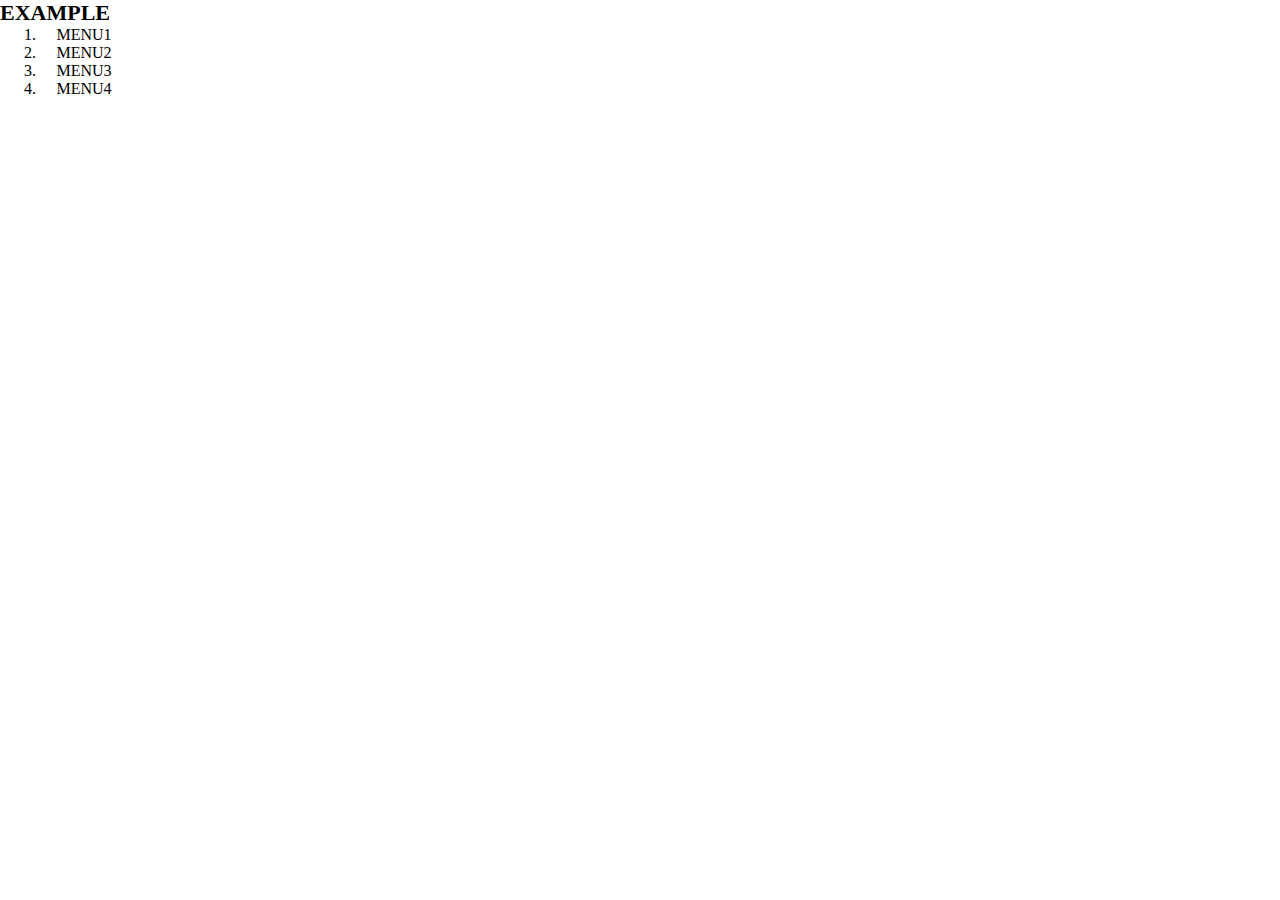
<file: 1-5-確認問題.html>
<!DOCTYPE html>
<html lang="ja">
  <head>
    <meta charset="UTF-8" />
    <link rel="stylesheet" href="1-5-確認問題.css" />
    <title>EXAMPLE</title>
  </head>

  <body>
    <header>
      <h1 class="headline">EXAMPLE</h1>
      <nav class="nav">
        <ol class="list">
          <li class="list-item">MENU1</li>
          <li class="list-item">MENU2</li>
          <li class="list-item">MENU3</li>
          <li class="list-item">MENU4</li>
        </ol>
      </nav>

    </header>

  </body>

</html>
</file>
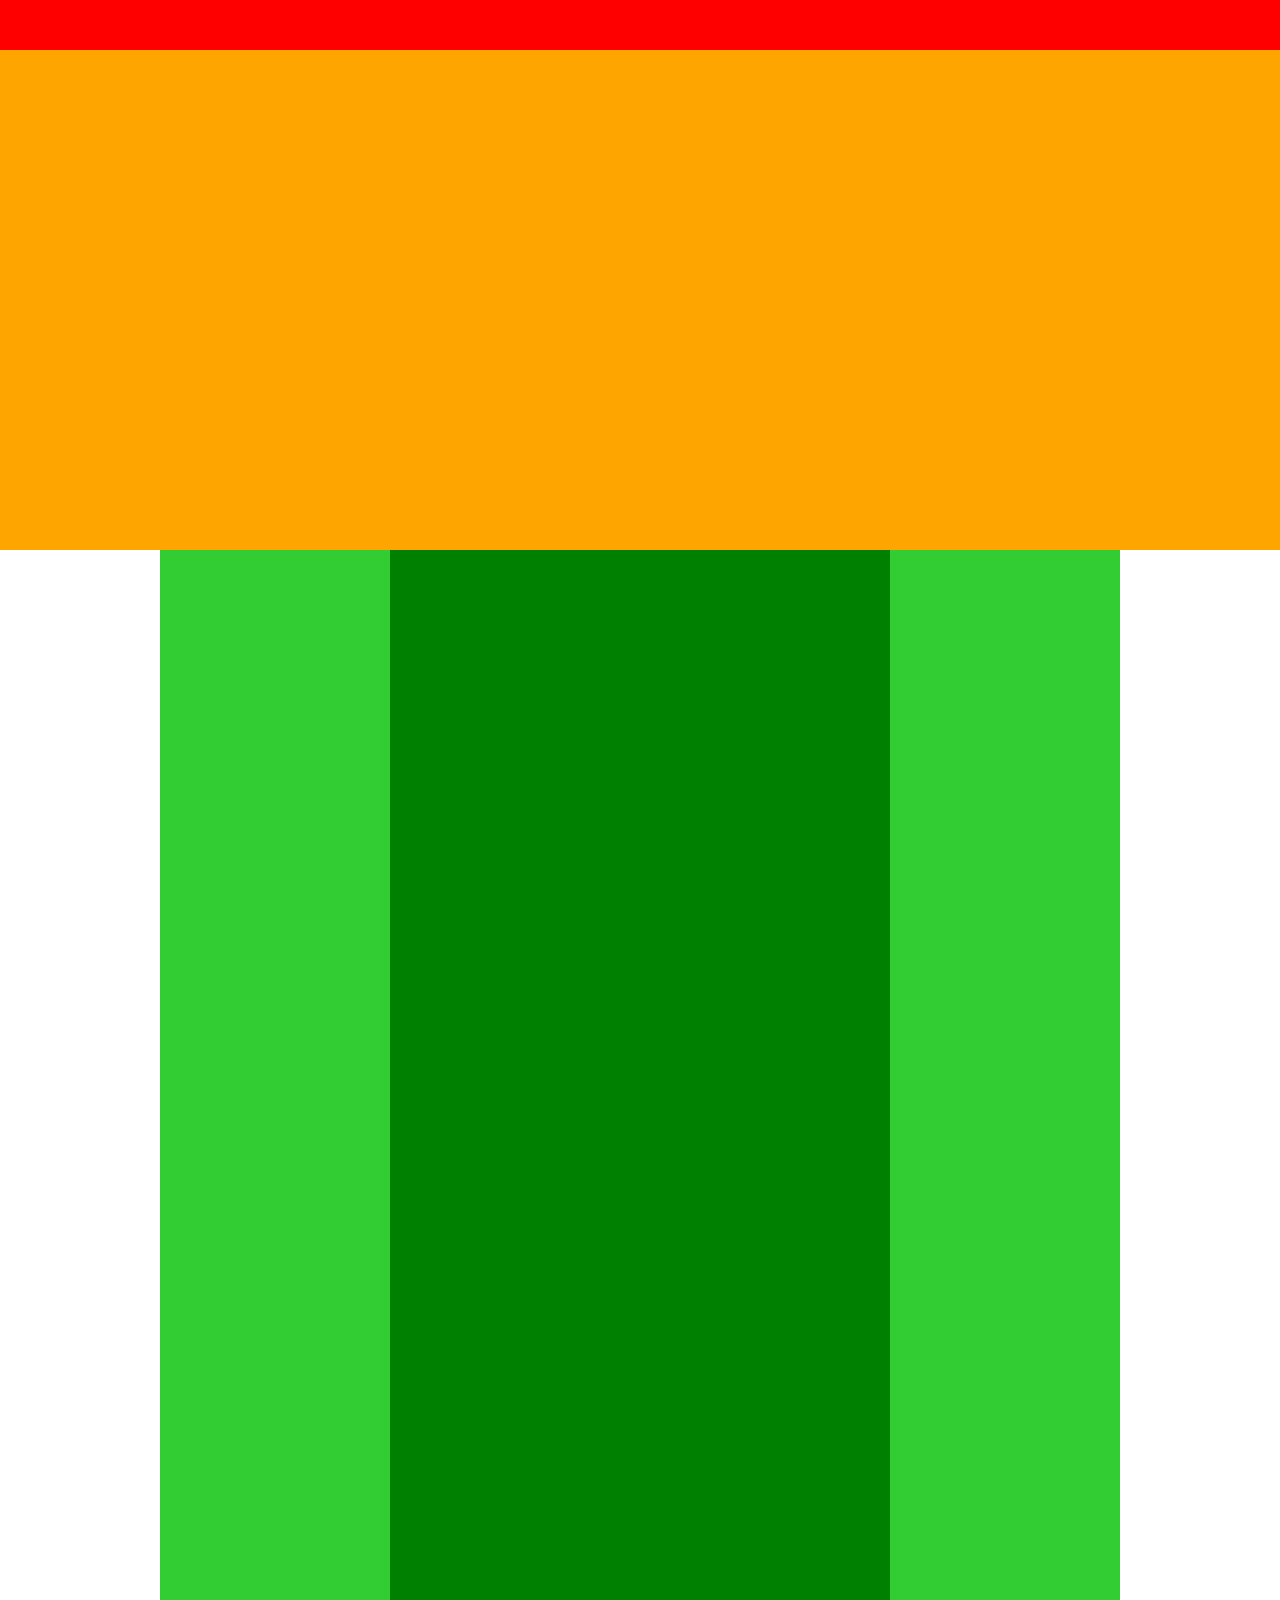
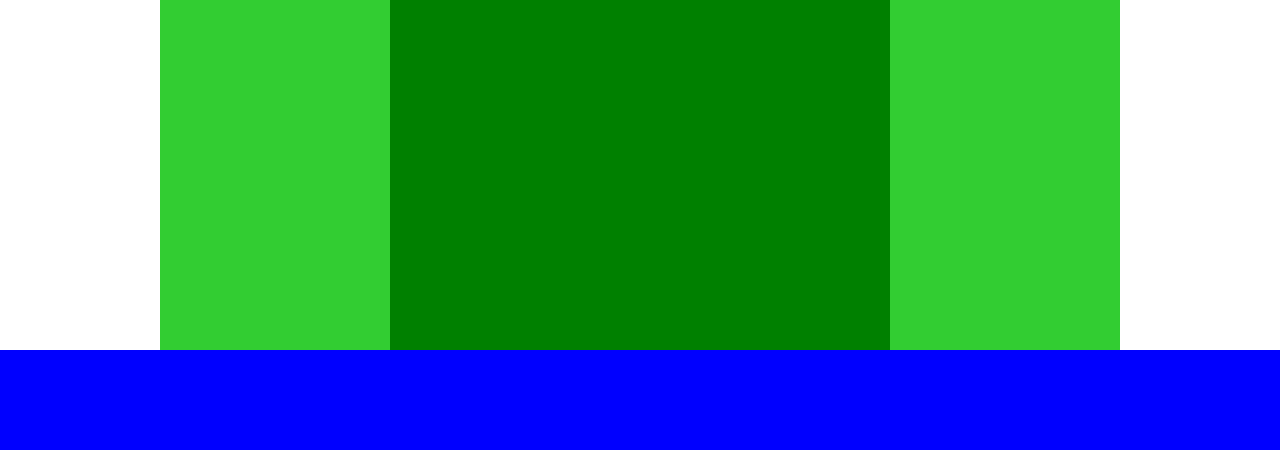
<file: chapter4.html>
<!DOCTYPE html>
<html lang="ja">
  <head>
    <meta charset="UTF-8" />
    <link rel="stylesheet" href="chapter4.css" />
    <title>HTML4章</title>
  </head>

  <body>

    <div class="header"></div>
    
    <div class="main-visual"></div>

    <div class="main"> 
      <div class="sidebar">
        <div class="blog"></div>
      </div>
    </div>
    
    <div class="footer"></div>

  </body>
</html>
</file>
<file: 1-5-確認問題.css>
* {
  margin: 0;
  padding: 0;
  box-sizing: border-box;
}

header{
  width: 10%;
}

.headline{
  font-size: 22px;
}

nav{
  text-align: center;
}

.list{
  padding-left: 40px;
}
</file>
<file: chapter4.css>
* {
  margin: 0;
  padding: 0;
  box-sizing: border-box;
}

.header {
  width: 100%;
  height: 50px;
  background-color: red;
}

.main-visual {
  width: 100%;
  height: 500px;
  background-color: orange;
}

.main {
  width: 1000px;
  display: flex;
  justify-content: center;
  margin: 0 auto;
}

.blog {
  width: 500px;
  height: 1400px;
  background-color: green;
}

.sidebar {
  width: 960px;
  height: 1400px;
  background-color: limegreen;
  display: flex;
  justify-content: center;

}

.footer {
  width: 100%;
  height: 100px;
  background-color: blue;
}
</file>
